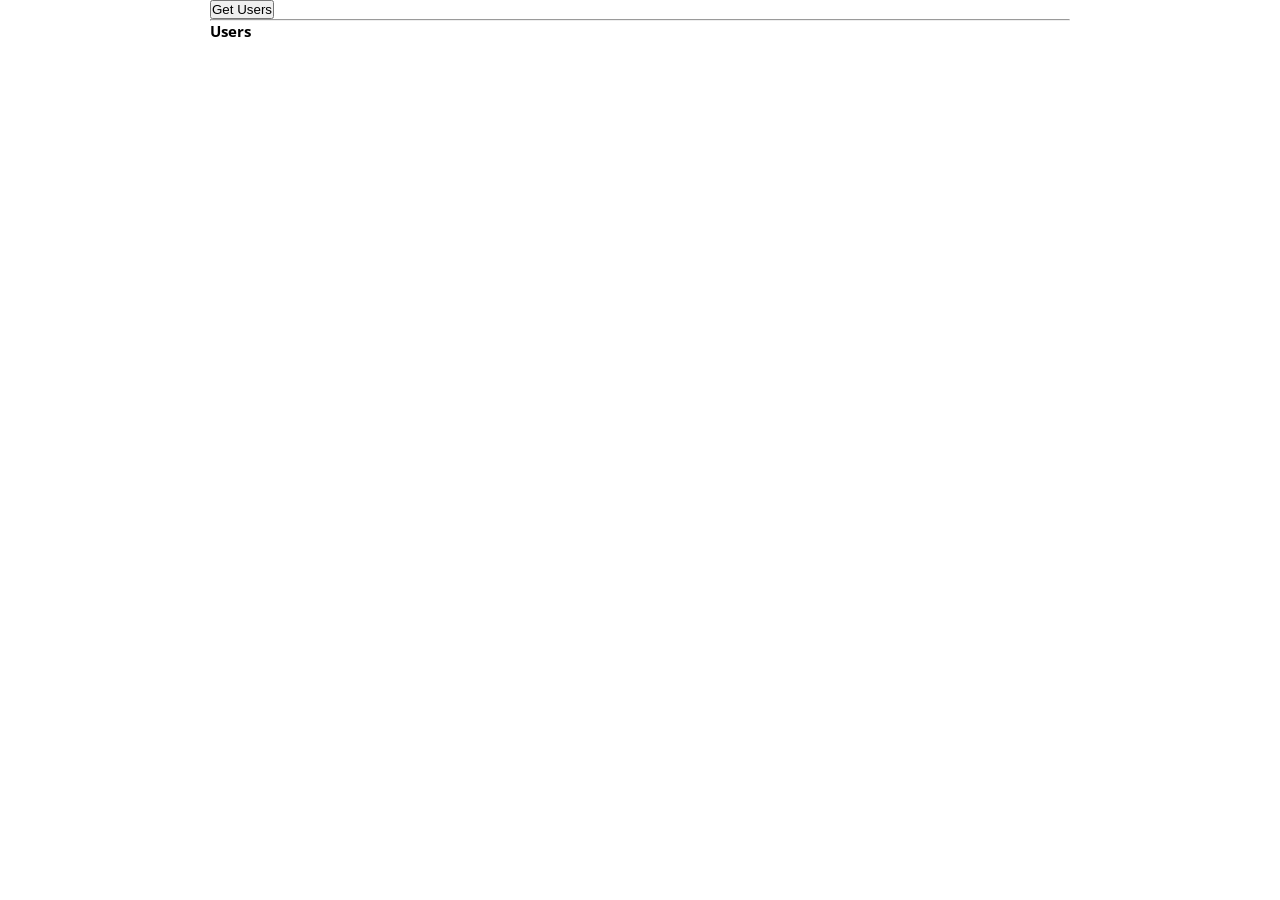
<file: Day 13 - HTTP Request Project - Part 1/index.html>
<!DOCTYPE html>
<html lang="en">
<head>
    <meta charset="UTF-8">
    <meta name="viewport" content="width=device-width, initial-scale=1.0">
    <title>Ajax and Fetch API</title>
    <link rel="stylesheet" href="styles.css">
</head>
<body>
    <div class="container">
        <div class="user">
            <button id="btn">Get Users</button> 
            <hr>
            <h2>Users</h2>
            <div id="users">

            </div>   
        </div>
    </div>

    <!-- <script src="script.js"></script> -->
    <script src="fetch.js"></script>
</body>
</html>
</file>
<file: Day 13 - HTTP Request Project - Part 1/styles.css>
@import url("https://fonts.googleapis.com/css2?family=Open+Sans:wght@300;400;600;700&display=swap");

:root {
  --white: #fff;
  --black: #1c2b2d;
  --blue: #31326f;
  --light-blue: #005490;
  --color-primary: #9d0191;
  --color-sec: #db6400;
  --grey: #eee;
  --dark-grey: #222831;
}

* {
  margin: 0;
  padding: 0;
  box-sizing: border-box;
}

html {
  font-size: 10px;
}

body {
  font-family: "Open Sans", sans-serif;
}

p {
  font-size: 1.6rem;
  line-height: 1.5;
}

img {
  width: 100%;
}

.container {
  max-width: 900px;
  margin: 0 auto;
  padding: 0 20px;
}
</file>
